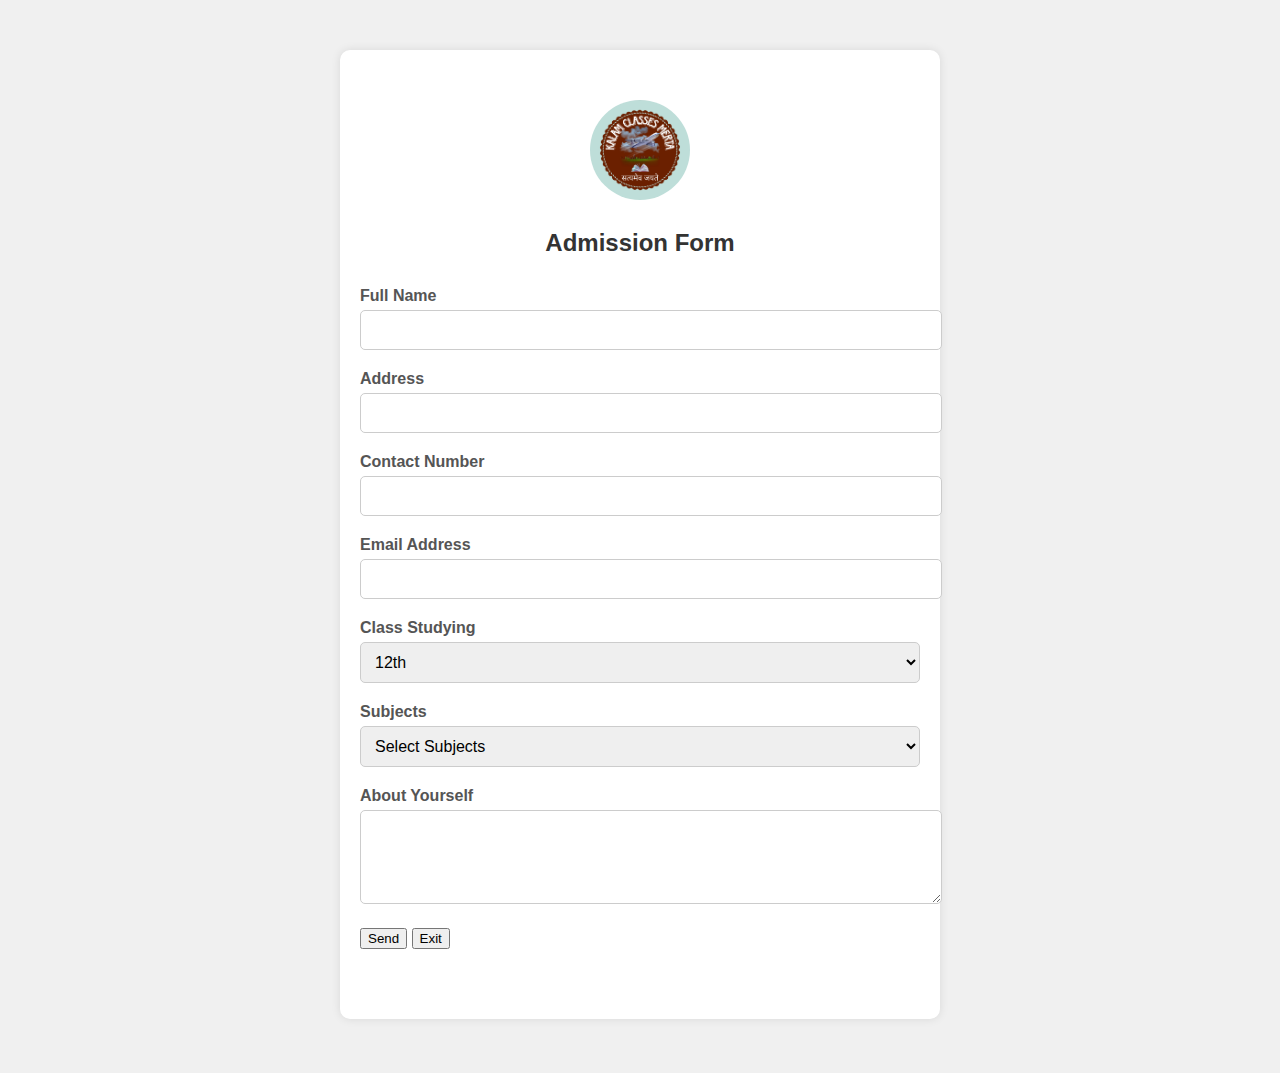
<file: admission.html>
<!DOCTYPE html>
<html lang="en">
<head>
    <meta charset="UTF-8">
    <meta name="viewport" content="width=device-width, initial-scale=1.0">
    <link rel="icon" href="assets/img/favicon.ico" type="image/x-icon">

    <title>Admission Form</title>
    <style>
        body {
            font-family: Arial, sans-serif;
            margin: 0;
            padding: 0;
            background-color: #f0f0f0;
        }

        .admission-form {
            background-color: #fff;
            padding: 50px 0;
            text-align: center;
            border-radius: 10px;
            box-shadow: 0px 0px 10px rgba(0, 0, 0, 0.1);
            max-width: 600px;
            margin: 50px auto;
        }

        .container {
            padding: 0 20px;
        }

        h2 {
            margin-bottom: 30px;
            color: #333;
        }

        .form-group {
            margin-bottom: 20px;
            text-align: left;
        }

        label {
            display: block;
            font-weight: bold;
            margin-bottom: 5px;
            color: #555;
        }

        input[type="text"],
        input[type="email"],
        input[type="tel"],
        select,
        textarea {
            width: 100%;
            padding: 10px;
            border: 1px solid #ccc;
            border-radius: 5px;
            font-size: 16px;
            transition: border-color 0.3s;
        }

        input[type="text"]:focus,
        input[type="email"]:focus,
        input[type="tel"]:focus,
        select:focus,
        textarea:focus {
            border-color: #4CAF50;
        }

        input[type="submit"] {
            background-color: #4CAF50;
            color: white;
            padding: 14px 20px;
            margin: 8px 0;
            border: none;
            border-radius: 4px;
            cursor: pointer;
            width: 100%;
            font-size: 16px;
            transition: background-color 0.3s;
        }

        input[type="submit"]:hover {
            background-color: #45a049;
        }

        .hidden {
            display: none;
        }

        .logo {
            width: 100px;
        height: 100px;
        margin-bottom: 5px;
        border-radius: 50%;
        overflow: hidden;
        }
        .logo img {
        width: 100%;
        height: auto;
        }
    </style>
</head>
<body>
    <section class="admission-form">
        <div class="container">
            <img src="assets/img/kalam.jpg" alt="Kalam Classes" class="logo">
            <h2>Admission Form</h2>
            <form action="mailto:ramkishorsankhala2000@gmail.com" method="post" enctype="text/plain" id="admissionForm">
                <div class="form-group">
                    <label for="name">Full Name</label>
                    <input type="text" id="name" name="name" required>
                </div>
                <div class="form-group">
                    <label for="address">Address</label>
                    <input type="text" id="address" name="address" required>
                </div>
                <div class="form-group">
                    <label for="contact">Contact Number</label>
                    <input type="tel" id="contact" name="contact" required>
                </div>
                <div class="form-group">
                    <label for="email">Email Address</label>
                    <input type="email" id="email" name="email" required>
                </div>
                <div class="form-group">
                    <label for="class">Class Studying</label>
                    <select id="class" name="class" required onchange="toggleSubjects()">
                        <option value="12">12th</option>
                        <option value="11">11th</option>
                        <option value="10">10th</option>
                        <option value="9">9th</option>
                        <option value="8">8th</option>
                        <option value="7">7th</option>
                        <option value="6">6th</option>
                        <option value="5">5th</option>
                        <option value="4">4th</option>
                        <option value="3">3rd</option>
                        <option value="2">2nd</option>
                        <option value="1">1st</option>
                    </select>
                </div>
                <!-- Conditional section for subjects -->
                <div class="form-group" id="subjectsSection" class="hidden">
                    <label for="subjects">Subjects</label>
                    <select id="subjects" name="subjects">
                        <option value="">Select Subjects</option>
                        <!-- Add subjects for 11th and 12th -->
                        <option value="pcm">Physics, Chemistry, Maths</option>
                        <option value="pcb">Physics, Chemistry, Biology</option>
                    </select>
                </div>
                <div class="form-group">
                    <label for="about">About Yourself</label>
                    <textarea id="about" name="about" rows="4" required></textarea>
                </div>
                <div class="form-group">
                    <button type="submit">Send</button>
                  <a href="kalamclasses.html" ><button>Exit</button> </a>
                </div>
            </form>
        </div>
    </section>

    <script>
        function toggleSubjects() {
            var classSelect = document.getElementById("class");
            var subjectsSection = document.getElementById("subjectsSection");

            // Show subjects section for 11th and 12th classes
            if (classSelect.value === "11" || classSelect.value === "12") {
                subjectsSection.classList.remove("hidden");
            } else {
                subjectsSection.classList.add("hidden");
            }
        }
    </script>
</body>
</html>
</file>
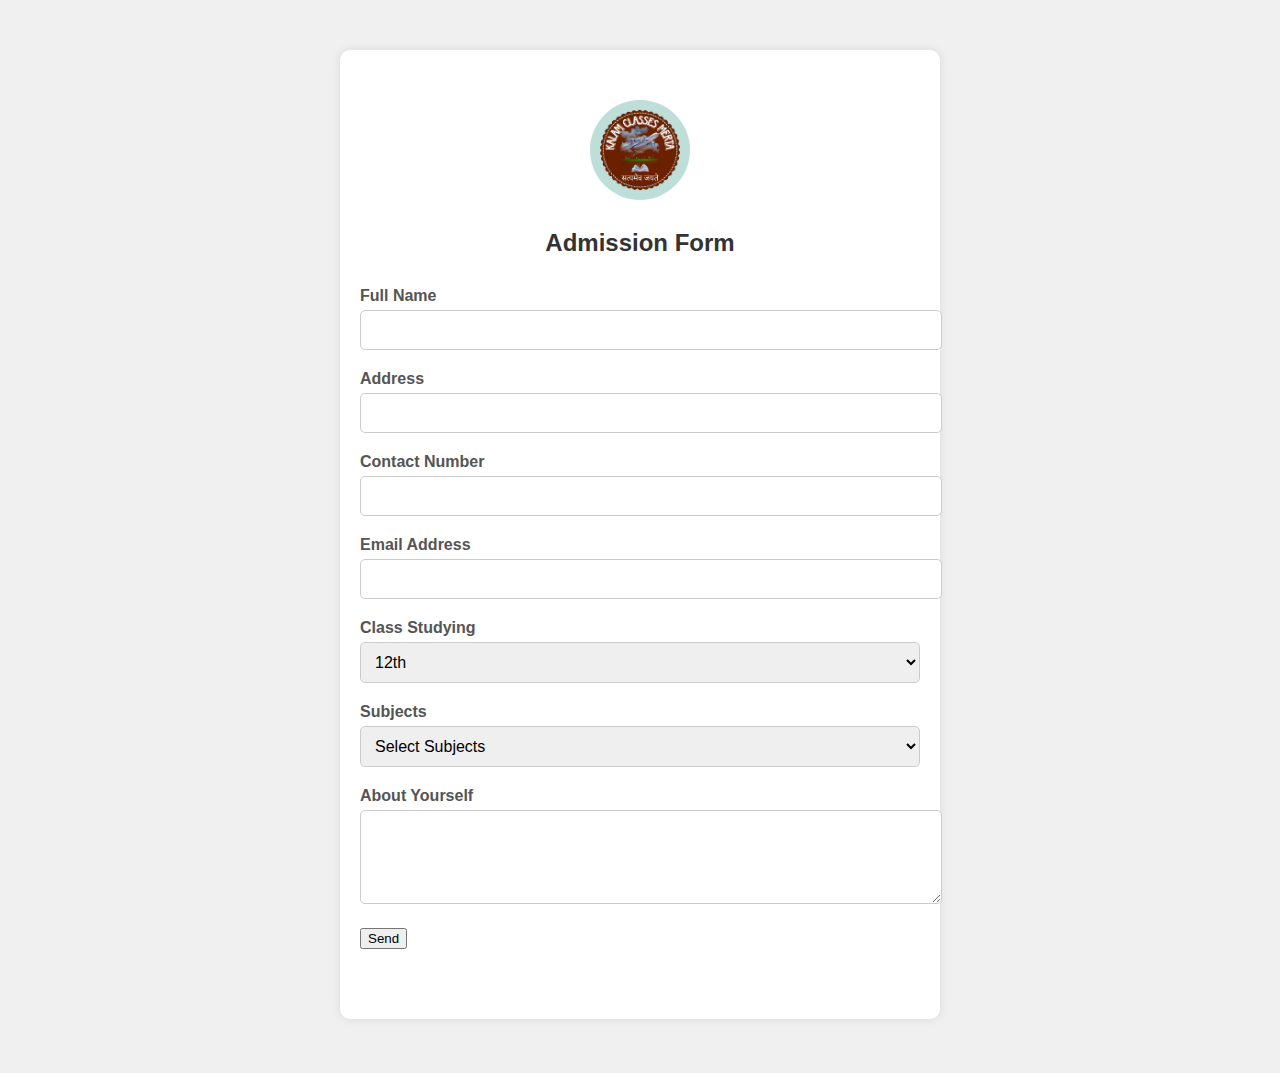
<file: assets/html/admission.html>
<!DOCTYPE html>
<html lang="en">
<head>
    <meta charset="UTF-8">
    <meta name="viewport" content="width=device-width, initial-scale=1.0">
    <link rel="icon" href="../img/favicon.ico" type="image/x-icon">

    <title>Admission Form</title>
    <style>
        body {
            font-family: Arial, sans-serif;
            margin: 0;
            padding: 0;
            background-color: #f0f0f0;
        }

        .admission-form {
            background-color: #fff;
            padding: 50px 0;
            text-align: center;
            border-radius: 10px;
            box-shadow: 0px 0px 10px rgba(0, 0, 0, 0.1);
            max-width: 600px;
            margin: 50px auto;
        }

        .container {
            padding: 0 20px;
        }

        h2 {
            margin-bottom: 30px;
            color: #333;
        }

        .form-group {
            margin-bottom: 20px;
            text-align: left;
        }

        label {
            display: block;
            font-weight: bold;
            margin-bottom: 5px;
            color: #555;
        }

        input[type="text"],
        input[type="email"],
        input[type="tel"],
        select,
        textarea {
            width: 100%;
            padding: 10px;
            border: 1px solid #ccc;
            border-radius: 5px;
            font-size: 16px;
            transition: border-color 0.3s;
        }

        input[type="text"]:focus,
        input[type="email"]:focus,
        input[type="tel"]:focus,
        select:focus,
        textarea:focus {
            border-color: #4CAF50;
        }

        input[type="submit"] {
            background-color: #4CAF50;
            color: white;
            padding: 14px 20px;
            margin: 8px 0;
            border: none;
            border-radius: 4px;
            cursor: pointer;
            width: 100%;
            font-size: 16px;
            transition: background-color 0.3s;
        }

        input[type="submit"]:hover {
            background-color: #45a049;
        }

        .hidden {
            display: none;
        }

        .logo {
            width: 100px;
        height: 100px;
        margin-bottom: 5px;
        border-radius: 50%;
        overflow: hidden;
        }
        .logo img {
        width: 100%;
        height: auto;
        }
    </style>
</head>
<body>
    <section class="admission-form">
        <div class="container">
            <img src="../img/kalam.jpg" alt="Kalam Classes" class="logo">
            <h2>Admission Form</h2>
            <form action="mailto:ramkishorsankhala2000@gmail.com" method="post" enctype="text/plain" id="admissionForm">
                <div class="form-group">
                    <label for="name">Full Name</label>
                    <input type="text" id="name" name="name" required>
                </div>
                <div class="form-group">
                    <label for="address">Address</label>
                    <input type="text" id="address" name="address" required>
                </div>
                <div class="form-group">
                    <label for="contact">Contact Number</label>
                    <input type="tel" id="contact" name="contact" required>
                </div>
                <div class="form-group">
                    <label for="email">Email Address</label>
                    <input type="email" id="email" name="email" required>
                </div>
                <div class="form-group">
                    <label for="class">Class Studying</label>
                    <select id="class" name="class" required onchange="toggleSubjects()">
                        <option value="12">12th</option>
                        <option value="11">11th</option>
                        <option value="10">10th</option>
                        <option value="9">9th</option>
                        <option value="8">8th</option>
                        <option value="7">7th</option>
                        <option value="6">6th</option>
                        <option value="5">5th</option>
                        <option value="4">4th</option>
                        <option value="3">3rd</option>
                        <option value="2">2nd</option>
                        <option value="1">1st</option>
                    </select>
                </div>
                <!-- Conditional section for subjects -->
                <div class="form-group" id="subjectsSection" class="hidden">
                    <label for="subjects">Subjects</label>
                    <select id="subjects" name="subjects">
                        <option value="">Select Subjects</option>
                        <!-- Add subjects for 11th and 12th -->
                        <option value="pcm">Physics, Chemistry, Maths</option>
                        <option value="pcb">Physics, Chemistry, Biology</option>
                    </select>
                </div>
                <div class="form-group">
                    <label for="about">About Yourself</label>
                    <textarea id="about" name="about" rows="4" required></textarea>
                </div>
                <div class="form-group">
                    <button type="submit">Send</button>
                </div>
            </form>
        </div>
    </section>

    <script>
        function toggleSubjects() {
            var classSelect = document.getElementById("class");
            var subjectsSection = document.getElementById("subjectsSection");

            // Show subjects section for 11th and 12th classes
            if (classSelect.value === "11" || classSelect.value === "12") {
                subjectsSection.classList.remove("hidden");
            } else {
                subjectsSection.classList.add("hidden");
            }
        }
    </script>
</body>
</html>
</file>
